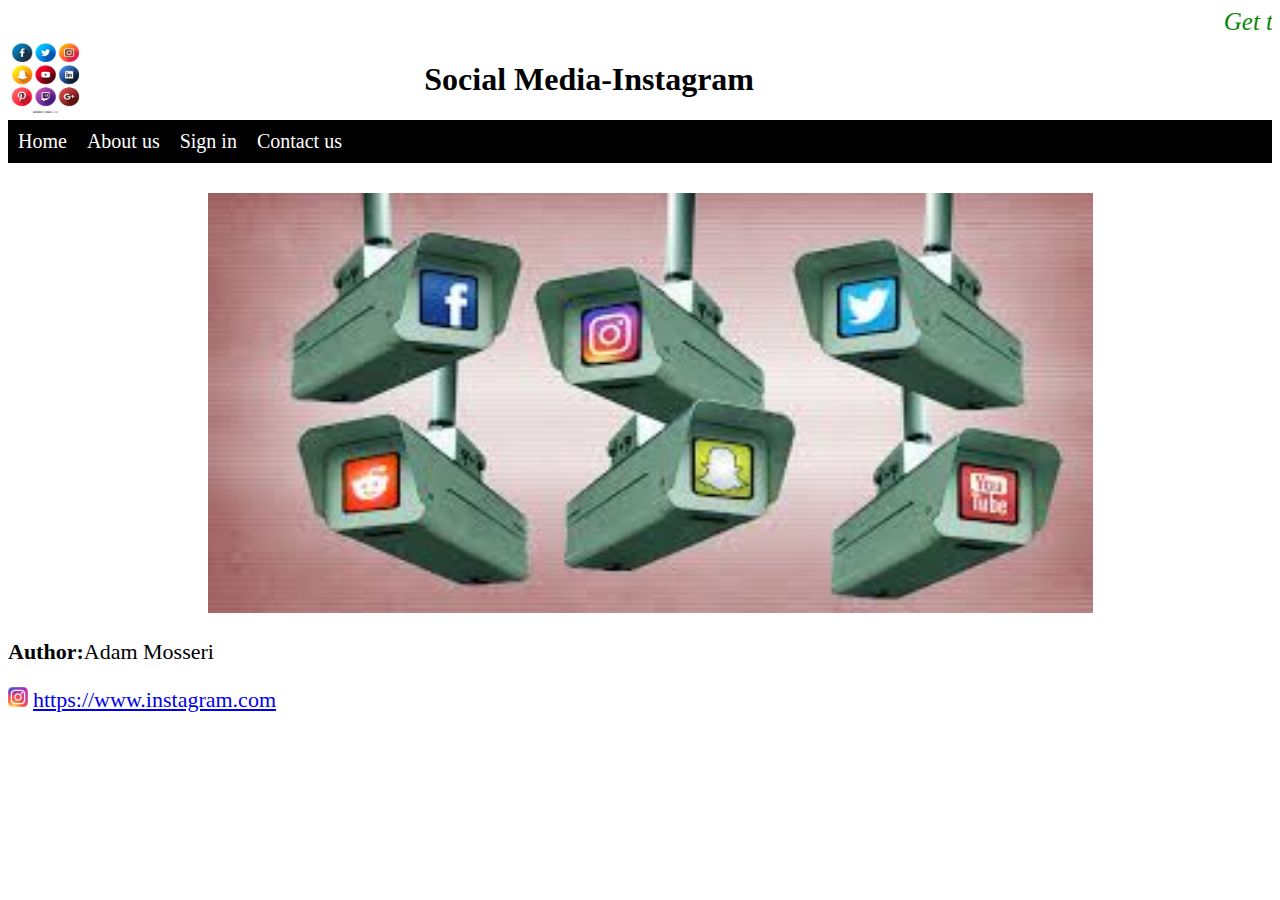
<file: index.html>
<!DOCTYPE html>
<html>
<head>
	<meta charset="utf-8">
	<link rel="stylesheet" type="text/css" href="anu project.css">
	<meta name="viewport" content="width=device-width, initial-scale=1.0">
<style>	@media(max-width: 1024px){
			body{background-color: transparent;}
		}
		@media(min-width: 1025px) and (max-width: 1200px){
			body{background-color: transparent;}
		}
		@media(min-width: 1201px){
			body{background-color: transparent;}
		}</style>
	<title>Social Media Project</title>
</head>
<body>
	<marquee>Get the latest from Instagram</marquee>
	<div class="f">
		<div class="e">
			<img src="logo.png">
		</div>
		<h1 style="margin-left: 27%;">Social Media-Instagram</h1>
	</div>
	<!--<script language="javascript" type="text/javascript" src="C:\Users\harip\OneDrive\Documents\header.txt"></script>-->
	<header>
		<nav>
			<ul class="a">
				<li><a href="home.html">Home</li></a>
				<li><a href="about.html">About us</li></a>
				<li><a href="sign in.html">Sign in</li></a>
				<li><a href="contact.html">Contact us</li></a>
			</ul>
		</nav>
	</header>
	<div class="a">
		<img src="social.jpg">
	</div>
	<footer style="font-size: 22px;">
		<p><b>Author:</b>Adam Mosseri</p>
		<img src="insta.jpg" style="width: 20px;height: 20px;margin-right: 5px;"><a href="https://www.instagram.com">https://www.instagram.com</a>
	</footer>
</body>
</html>
</file>
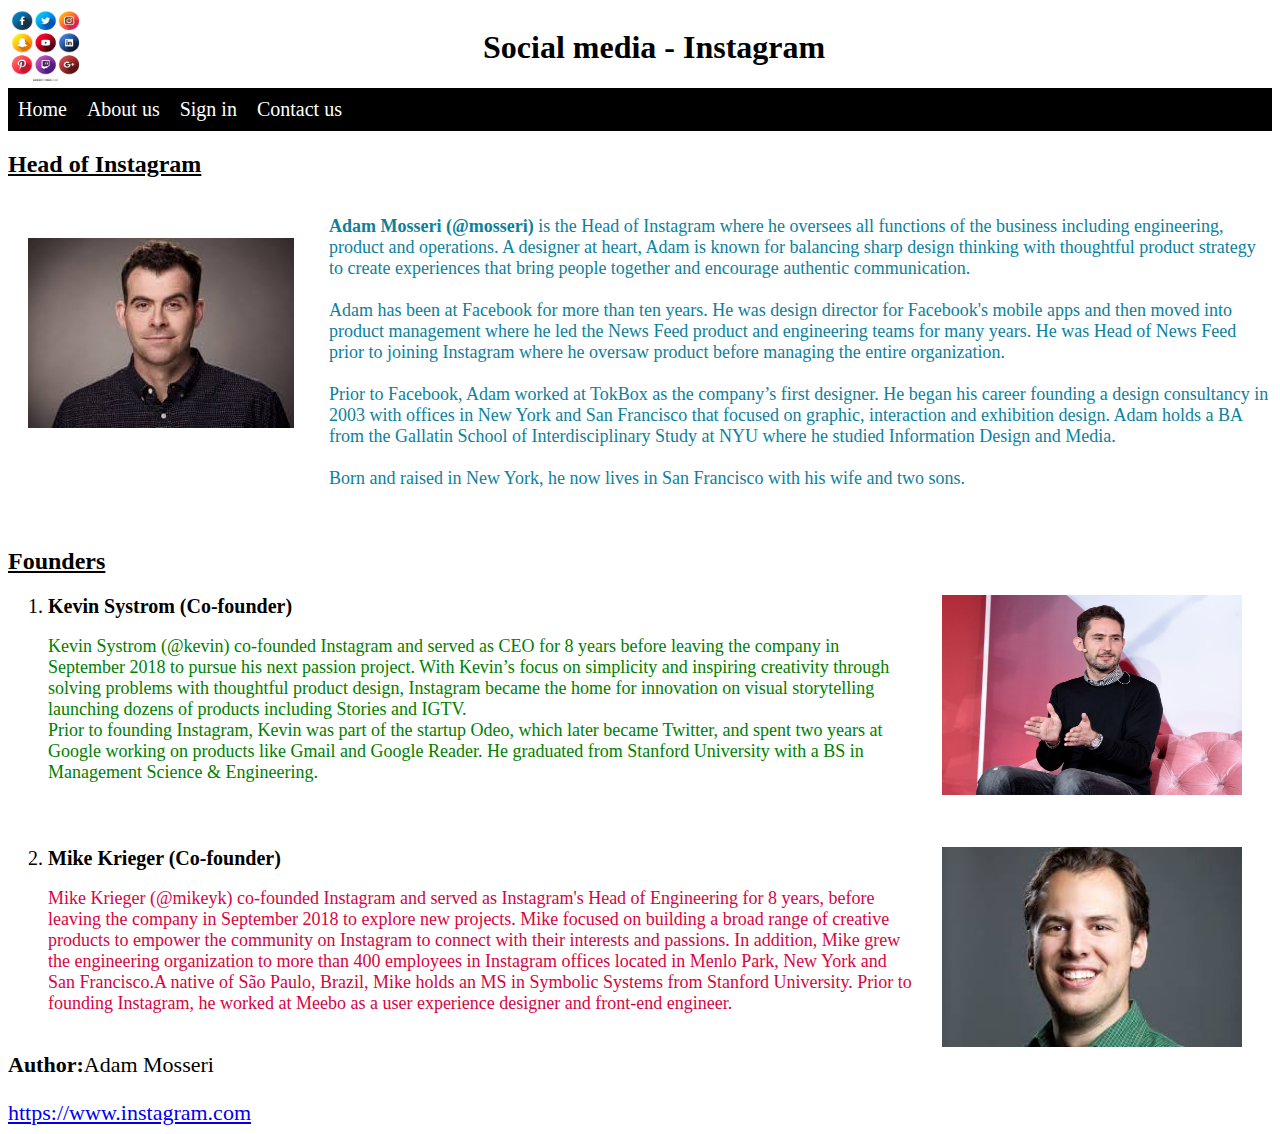
<file: about.html>
<!DOCTYPE html>
<html>
<head>
	<link rel="stylesheet" type="text/css" href="anu project.css">
	<title>About Us</title>
</head>
<body>
	<div class="f">
		<div class="e">
			<img src="logo.png">
		</div>
		<h1 style="margin-left: 400px;">Social media - Instagram</h1>
	</div>
	<!--<script language="javascript" type="text/javascript" src="C:\Users\harip\OneDrive\Documents\header.txt"></script>-->
	<header>
		<nav>
			<ul class="a">
				<li><a href="home.html">Home</li></a>
				<li><a href="about.html">About us</li></a>
				<li><a href="sign in.html">Sign in</li></a>
				<li><a href="contact.html">Contact us</li></a>
			</ul>
		</nav>
	</header>
	<h2><u>Head of Instagram</u></h2>
	<div class="m">
		<div class="n">
			<img src="adam.jpg">
		</div>
		<div class="o">
			<p style="margin-left: 15px;font-size: 18px;color: #0c819c;"><b>Adam Mosseri (@mosseri)</b> is the Head of Instagram where he oversees all functions of the business including engineering, product and operations. A designer at heart, Adam is known for balancing sharp design thinking with thoughtful product strategy to create experiences that bring people together and encourage authentic communication.<br><br>Adam has been at Facebook for more than ten years. He was design director for Facebook's mobile apps and then moved into product management where he led the News Feed product and engineering teams for many years. He was Head of News Feed prior to joining Instagram where he oversaw product before managing the entire organization.<br><br>
			Prior to Facebook, Adam worked at TokBox as the company’s first designer. He began his career founding a design consultancy in 2003 with offices in New York and San Francisco that focused on graphic, interaction and exhibition design. Adam holds a BA from the Gallatin School of Interdisciplinary Study at NYU where he studied Information Design and Media.
			<br><br>Born and raised in New York, he now lives in San Francisco with his wife and two sons.<br><br></p>
		</div>
	</div>
		<h2><u>Founders</u></h2>
		<ol style="font-size: 20px;">
			<li>
				<div class="p">
					<div class="r">
						<b>Kevin Systrom (Co-founder)</b>
						<br><p style="font-size:18px;color: green;">Kevin Systrom (@kevin) co-founded Instagram and served as CEO for 8 years before leaving the company in September 2018 to pursue his next passion project. With Kevin’s focus on simplicity and inspiring creativity through solving problems with thoughtful product design, Instagram became the home for innovation on visual storytelling launching dozens of products including Stories and IGTV.<br>Prior to founding Instagram, Kevin was part of the startup Odeo, which later became Twitter, and spent two years at Google working on products like Gmail and Google Reader. He graduated from Stanford University with a BS in Management Science & Engineering.</p>
					</div>
					<div class="q">
						<img src="kevin.jpg">
					</div>
				</div><br><br>
			</li>
			<li>
				<div class="s">
					<div class="t">
						<b>Mike Krieger (Co-founder)</b><br>
						<p style="font-size: 18px;color:#d60542;">Mike Krieger (@mikeyk) co-founded Instagram and served as Instagram's Head of Engineering for 8 years, before leaving the company in September 2018 to explore new projects. Mike focused on building a broad range of creative products to empower the community on Instagram to connect with their interests and passions. In addition, Mike grew the engineering organization to more than 400 employees in Instagram offices located in Menlo Park, New York and San Francisco.A native of São Paulo, Brazil, Mike holds an MS in Symbolic Systems from Stanford University. Prior to founding Instagram, he worked at Meebo as a user experience designer and front-end engineer.</p>
					</div>
					<div class="u">
						<img src="mike.jpg">
					</div>
			</li>
		</ol>
		<footer style="font-size: 22px;">
		<br><br><p><b>Author:</b>Adam Mosseri</p>
		<a href="https://www.instagram.com">https://www.instagram.com</a>
	</footer>
</body>
</html>
</file>
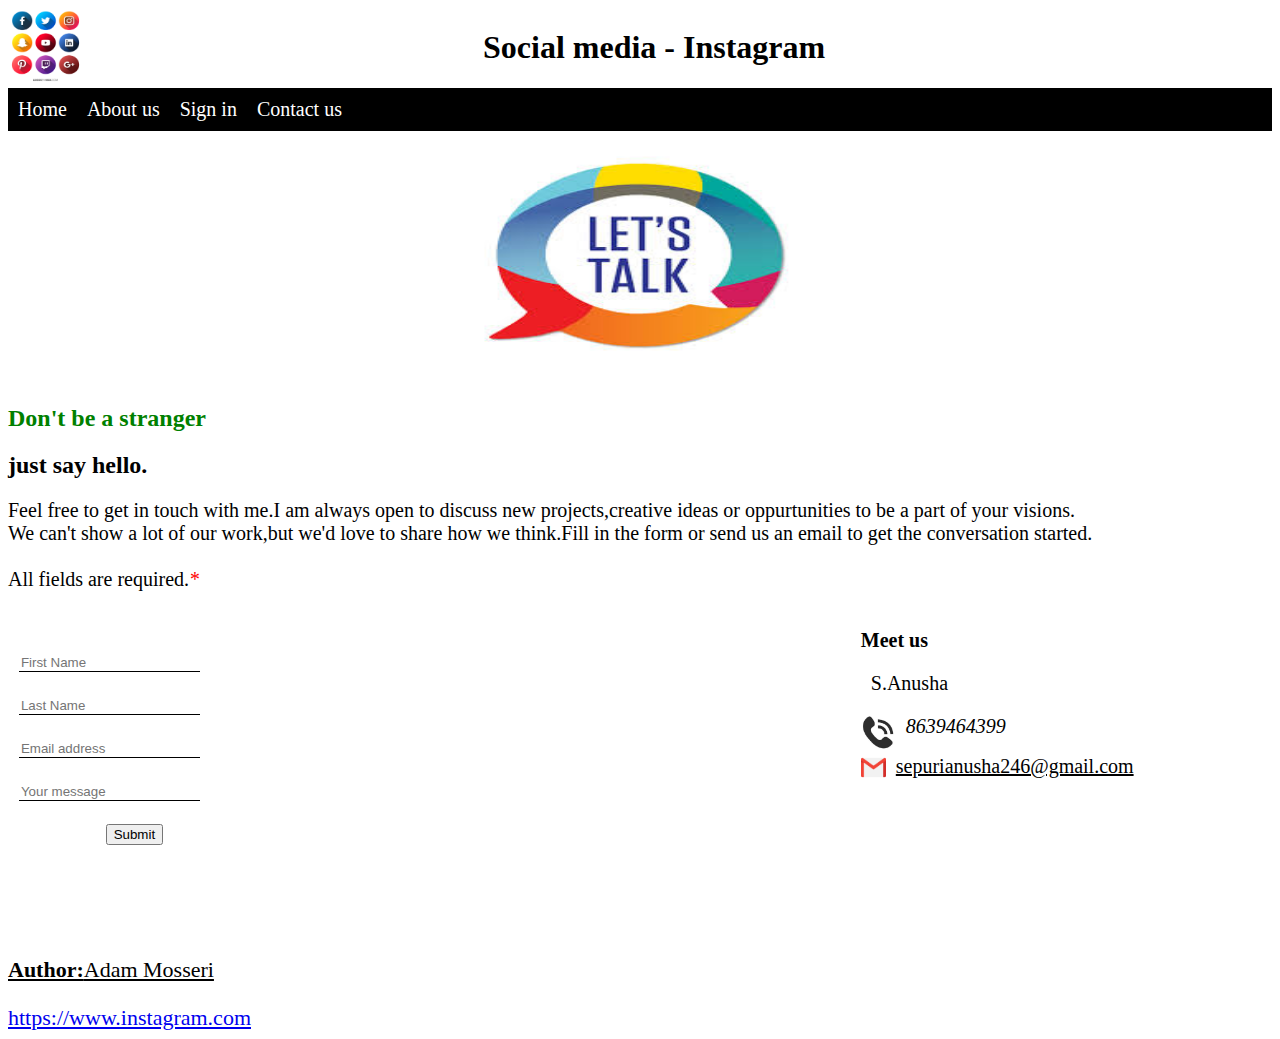
<file: contact.html>
<!DOCTYPE html>
<html>
<head>
	<link rel="stylesheet" type="text/css" href="anu project.css">
	<title>Contact</title>
</head>
<body>
	<div class="f">
		<div class="e">
			<img src="logo.png">
		</div>
		<h1 style="margin-left: 400px;">Social media - Instagram</h1>
	</div>
	<!--<script language="javascript" type="text/javascript" src="C:\Users\harip\OneDrive\Documents\header.txt"></script>-->
	<header>
		<nav>
			<ul class="a">
				<li><a href="home.html">Home</li></a>
				<li><a href="about.html">About us</li></a>
				<li><a href="sign in.html">Sign in</li></a>
				<li><a href="contact.html">Contact us</li></a>
			</ul>
		</nav>
	</header>
	<div class="v">
		<img src="talk.jpg">
	</div>
	<h2 style="color: green;">Don't be a stranger</h2>
	<h2>just say hello.</h2>
	<p style="font-size: 20px;">Feel free to get in touch with me.I am always open to discuss new projects,creative ideas or oppurtunities to be a part of your visions.<br>We can't show a lot of our work,but we'd love to share how we think.Fill in the form or send us an email to get the conversation started.<br>
	<br>All fields are required.<i style="color: red;">*</i></p><br>
	<div class="aa" >
			<form style="width: 20%;text-align: center;" class="bb">
				<p><input type="text" class="w" placeholder="First Name"></p>
				<p><input type="text" class="x" placeholder="Last Name"></p>
				<p><input type="text" class="y" placeholder="Email address"></p>
				<p><input type="text" class="z" placeholder="Your message"></p>
				<p><input type="button" value="Submit"></p>
			</form>
			<form style="width: 20%;" class="cc">
				<b>Meet us</b><br>
				<p style="margin-left: 10px;">S.Anusha</p>
				<div class="ff">
					<div class="dd">
						<img src="phone.jpg">
					</div>
					<div class="ee">
						<i style="margin-left: 10px;">8639464399</i>
					</div>
				</div>
				<div class="gg">
					<div class="hh">
						<img src="mail.png">
					</div>
					<div class="ii">
						<u style="margin-left: 10px;">sepurianusha246@gmail.com
					</div>
					
				</div>
			</form>
	</div>
	<footer style="font-size: 22px;">
		<br><br><p><b>Author:</b>Adam Mosseri</p>
		<a href="https://www.instagram.com">https://www.instagram.com</a>
	</footer>
</body>
</html>
</file>
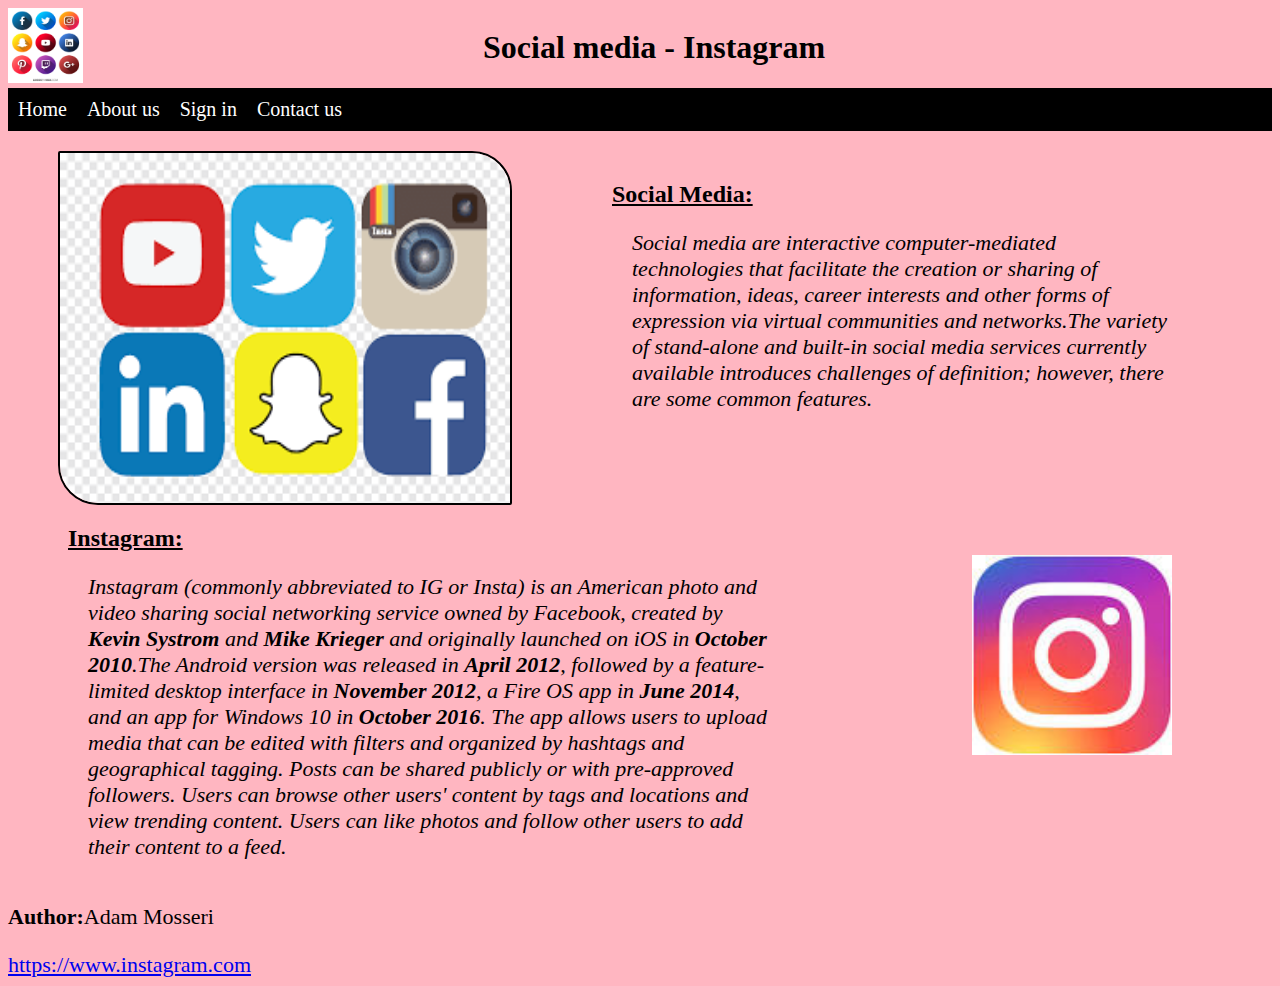
<file: home.html>
<!DOCTYPE html>
<html>
<head>
	<link rel="stylesheet" type="text/css" href="anu project.css">
	<title>Home page</title>
</head>
<body style="background-color: lightpink;">
	<div class="f">
		<div class="e">
			<img src="logo.png">
		</div>
		<h1 style="margin-left: 400px;">Social media - Instagram</h1>
	</div>
	<!--<script language="javascript" type="text/javascript" src="C:\Users\harip\OneDrive\Documents\header.txt"></script>-->
	<header>
		<nav>
			<ul class="a">
				<li><a href="home.html">Home</li></a>
				<li><a href="about.html">About us</li></a>
				<li><a href="sign in.html">Sign in</li></a>
				<li><a href="contact.html">Contact us</li></a>
			</ul>
		</nav>
	</header>
	<div class="i">
		<div class="b">
  			<img class="c" src="im3.png" style="width:450px;height: 350px;">
  			<img class="c" src="im2.jpg" style="width:450px;height: 350px;">
  			<img class="c" src="im3.jpg" style="width:450px;height: 350px;">
  			<img class="c" src="im1.jpg" style="width:450px;height: 350px;">
		</div>
		<div class="d">
			<h2><u>Social Media:</u></h2>
			<i><p style="font-size:22px;margin-left: 20px;">Social media are interactive computer-mediated technologies that facilitate the creation or sharing of information, ideas, career interests and other forms of expression via virtual communities and networks.The variety of stand-alone and built-in social media services currently available introduces challenges of definition; however, there are some common features.</p></i>
		</div>
	</div>
	<div class="h">
		<div class="l">
			<h2><u>Instagram:</u></h2>
			<i><p style="font-size: 22px;margin-left: 20px;">Instagram (commonly abbreviated to IG or Insta) is an American photo and video sharing social networking service owned by Facebook, created by <b>Kevin Systrom</b> and <b>Mike Krieger</b> and originally launched on iOS in <b>October 2010</b>.The Android version was released in <b>April 2012</b>, followed by a feature-limited desktop interface in <b>November 2012</b>, a Fire OS app in <b>June 2014</b>, and an app for Windows 10 in <b>October 2016</b>. The app allows users to upload media that can be edited with filters and organized by hashtags and geographical tagging. Posts can be shared publicly or with pre-approved followers. Users can browse other users' content by tags and locations and view trending content. Users can like photos and follow other users to add their content to a feed.
			</p></i>
		</div>
		<div class="k">
			<img src="insta.jpg">
		</div>
	</div>
	<script>
		var myIndex = 0;
		carousel();
		function carousel() {
  			var i;
  			var x = document.getElementsByClassName("c");
  			for (i = 0; i < x.length; i++) {
    			x[i].style.display = "none";  
  			}
  			myIndex++;
 			if (myIndex > x.length) {myIndex = 1}    
  			x[myIndex-1].style.display = "block";  
  			setTimeout(carousel,1000);
  		}
	</script>
	<footer style="font-size: 22px;">
		<p><b>Author:</b>Adam Mosseri</p>
		<a href="https://www.instagram.com">https://www.instagram.com</a>
	</footer>
</body>
</html>
</file>
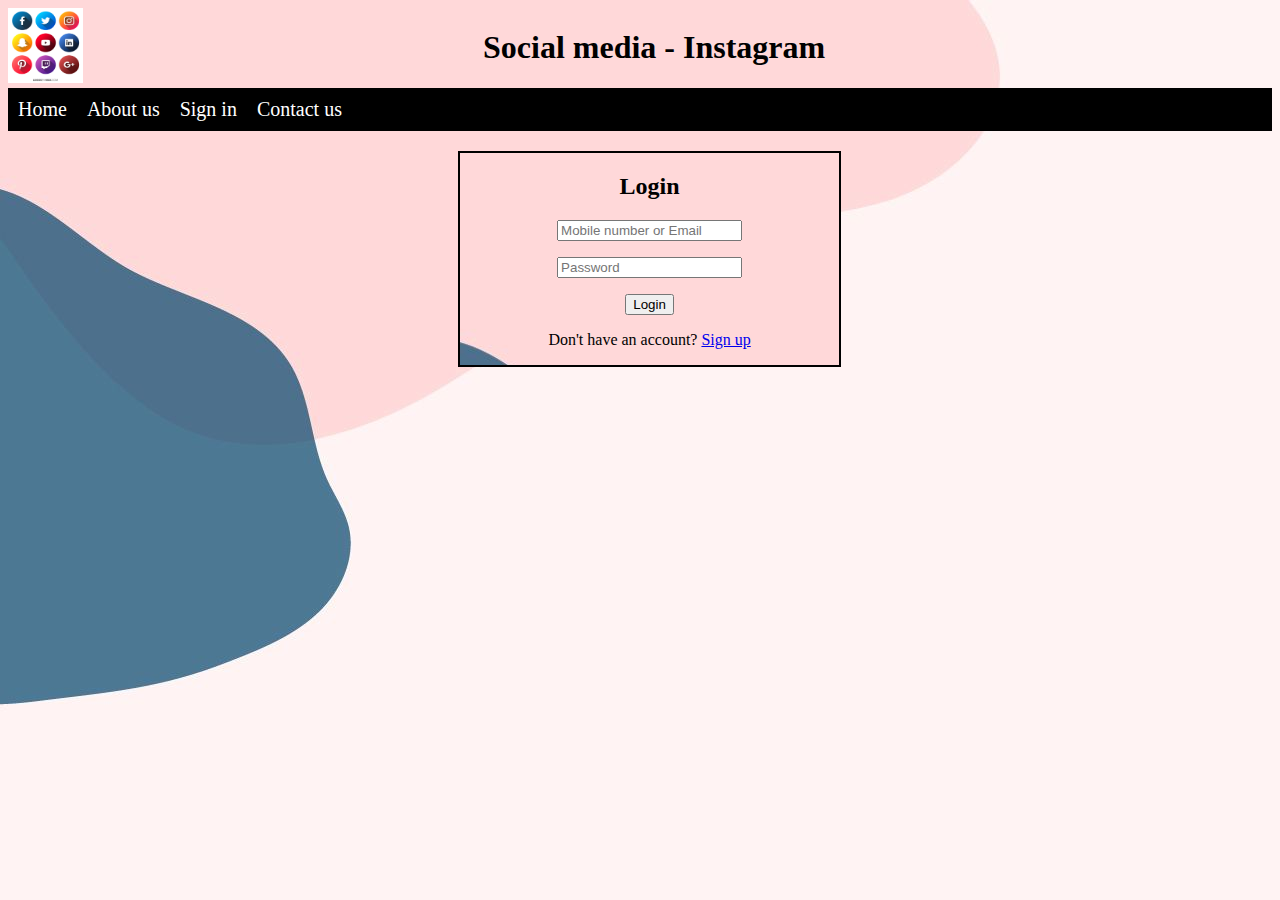
<file: login.html>
<!DOCTYPE html>
<html>
<head>
	<link rel="stylesheet" type="text/css" href="anu project.css">
	<title>Login page</title>
</head>
<body style="background-image: url('photo1.jpg');">
	<div class="f">
		<div class="e">
			<img src="logo.png">
		</div>
		<h1 style="margin-left: 400px;">Social media - Instagram</h1>
	</div>
	<!--<script language="javascript" type="text/javascript" src="C:\Users\harip\OneDrive\Documents\header.txt"></script>-->
	<header>
		<nav>
			<ul class="a">
				<li><a href="home.html">Home</li></a>
				<li><a href="about.html">About us</li></a>
				<li><a href="sign in.html">Sign in</li></a>
				<li><a href="contact.html">Contact us</li></a>
			</ul>
		</nav>
	</header>
	<form style="text-align: center;border: 2px solid black;background-image: url('photo1.jpg'); width: 30%;margin-top: 20px;margin-left: 450px;">
		<h2>Login</h2>
		<p><input type="text" placeholder="Mobile number or Email"></p>
		<p><input type="text" placeholder="Password"></p>
		<p><a href="login1.html"> <input type="button" value="Login"></p></a>
		<p>Don't have an account? <a href="sign in.html">Sign up</p>

	</form>
</body>
</html>
</file>
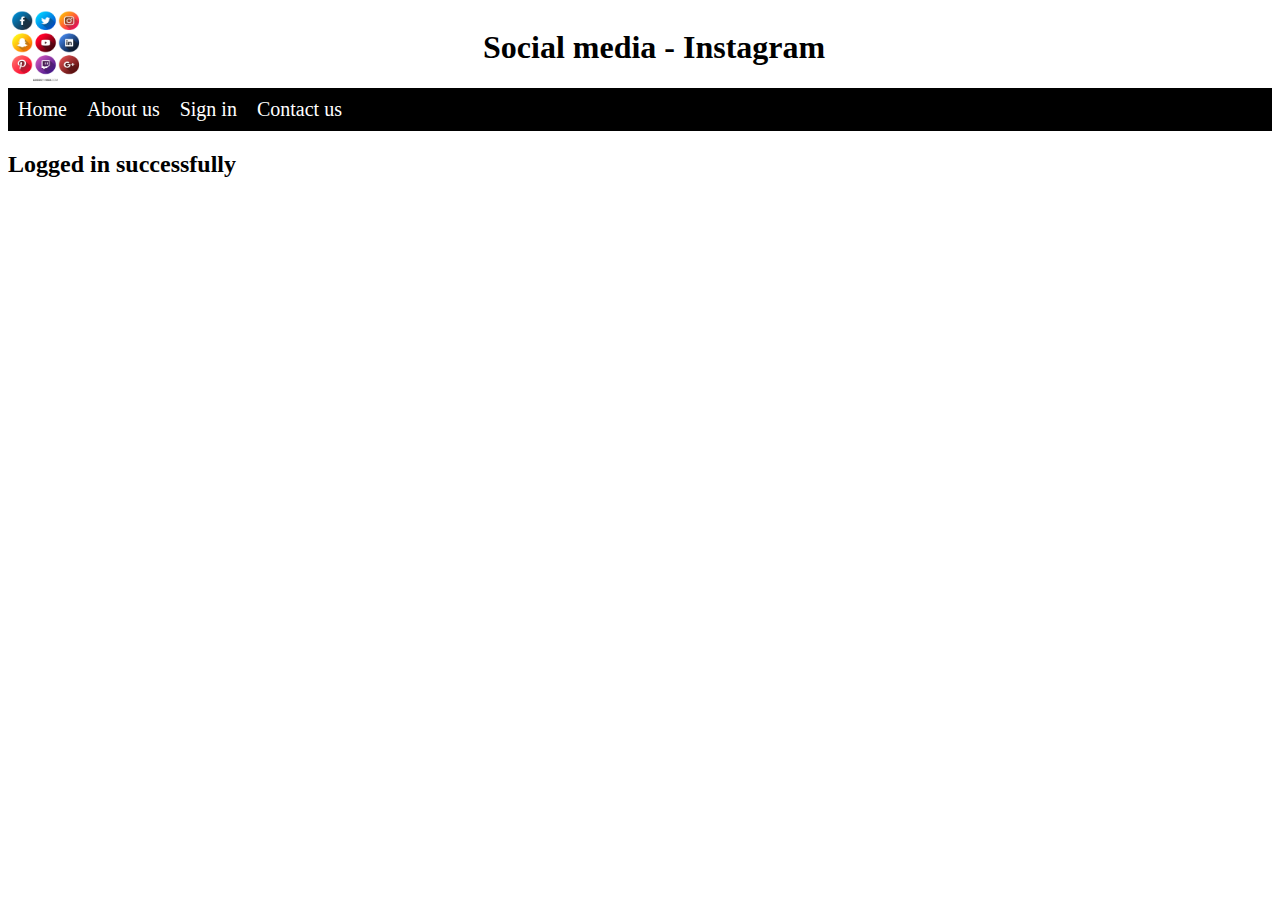
<file: login1.html>
<!DOCTYPE html>
<html>
<head>
	<title>Login</title>
	<link rel="stylesheet" type="text/css" href="anu project.css">
</head>
<body>
	<div class="f">
		<div class="e">
			<img src="logo.png">
		</div>
		<h1 style="margin-left: 400px;">Social media - Instagram</h1>
	</div>
	<!--<script language="javascript" type="text/javascript" src="C:\Users\harip\OneDrive\Documents\header.txt"></script>-->
	<header>
		<nav>
			<ul class="a">
				<li><a href="home.html">Home</li></a>
				<li><a href="about.html">About us</li></a>
				<li><a href="sign in.html">Sign in</li></a>
				<li><a href="contact.html">Contact us</li></a>
			</ul>
		</nav>
	</header>
	<h2>Logged in successfully</h2>
</body>
</html>
</file>
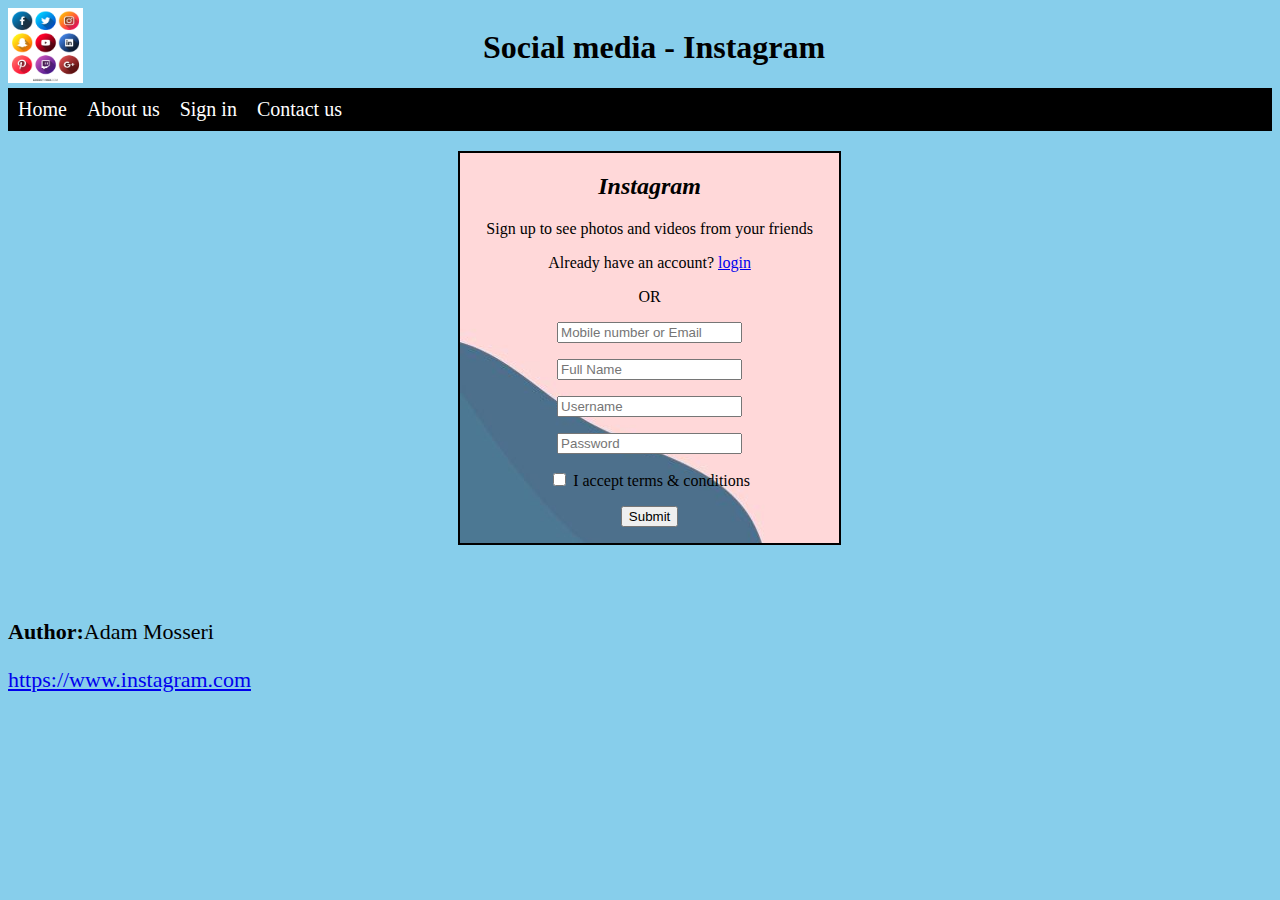
<file: sign in.html>
<!DOCTYPE html>
<html>
<head>
	<link rel="stylesheet" type="text/css" href="anu project.css">
	<title>Sign Up/Login in</title>
</head>
<body style="background-color: skyblue;">
	<div class="f">
		<div class="e">
			<img src="logo.png">
		</div>
		<h1 style="margin-left: 400px;">Social media - Instagram</h1>
	</div>
	<!--<script language="javascript" type="text/javascript" src="C:\Users\harip\OneDrive\Documents\header.txt"></script>-->
	<header>
		<nav>
			<ul class="a">
				<li><a href="home.html">Home</li></a>
				<li><a href="about.html">About us</li></a>
				<li><a href="sign in.html">Sign in</li></a>
				<li><a href="contact.html">Contact us</li></a>
			</ul>
		</nav>
	</header>
		<form style="text-align: center;border: 2px solid black;width: 30%;margin-top: 20px;margin-left: 450px;background-image: url('photo1.jpg')">
			<i><h2>Instagram</h2></i>
			<p>Sign up to see photos and videos from your friends</p>
			<p>Already have an account? <a href="login.html">login</p></a>
			<p>OR</p>
			<p><input type="text" placeholder="Mobile number or Email"></p>
			<p><input type="text" placeholder="Full Name"></p>
			<p><input type="text" placeholder="Username"></p>
			<p><input type="text" placeholder="Password"></p>
			<P><input type="checkbox"> I accept terms & conditions </input></P>
			<p><a href="submit.html"> <input type="button" value="Submit" ></p></a>
		</form>
	<footer style="font-size: 22px;">
		<br><br><p><b>Author:</b>Adam Mosseri</p>
		<a href="https://www.instagram.com">https://www.instagram.com</a>
	</footer>
</body>
</html>
</file>
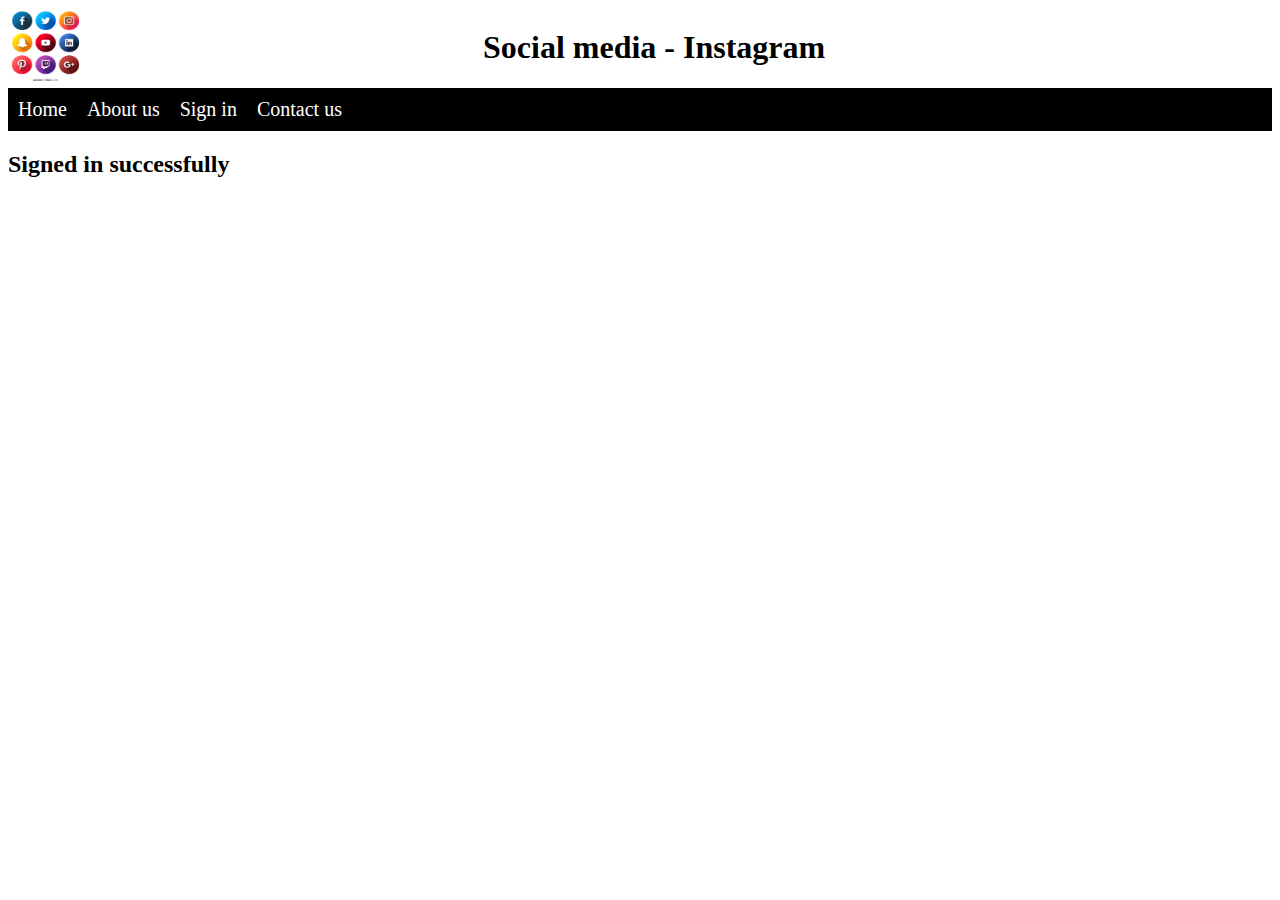
<file: submit.html>
<!DOCTYPE html>
<html>
<head>
	<title>Sign up</title>
	<link rel="stylesheet" type="text/css" href="anu project.css">
</head>
<body>
	<div class="f">
		<div class="e">
			<img src="logo.png">
		</div>
		<h1 style="margin-left: 400px;">Social media - Instagram</h1>
	</div>
	<!--<script language="javascript" type="text/javascript" src="C:\Users\harip\OneDrive\Documents\header.txt"></script>-->
	<header>
		<nav>
			<ul class="a">
				<li><a href="home.html">Home</li></a>
				<li><a href="about.html">About us</li></a>
				<li><a href="sign in.html">Sign in</li></a>
				<li><a href="contact.html">Contact us</li></a>
			</ul>
		</nav>
	</header>
	<h2>Signed in successfully</h2>
</body>
</html>
</file>
<file: anu project.css>
marquee{
		font-size: 25px;
		font-style: italic;
		color: green;
}
@media(max-width: 1024px){
			body{background-color: transparent;}
		}
		@media(min-width: 1025px) and (max-width: 1200px){
			body{background-color: transparent;}
		}
		@media(min-width: 1201px){
			body{background-color: transparent;}
		}
ul {
  list-style-type: none;
  margin: 0;
  padding: 0;
  overflow: hidden;
  background-color: black;
}
li {
  float: left;
}

li a{
  font-size: 20px;
  font-family: cursive;
  display: block;
  color: white;
  text-align: center;
  padding:10px;
  text-decoration: none;
}

li a:hover {
  background-color: gray;
}
.a img{
	padding-top: 30px;
	margin-left: 200px;	
	width: 70%;
	height: 420px;
}
.b{
	margin-top: 20px;
	margin-left: 50px;
}
.b img{
	border:2px solid black;
	border-radius: 2px 40px;
}
.c{
	display: none;
}
.d{
	margin-left: 100px;
	margin-top: 30px;
	margin-right: 100px;
}
.e img{
	width: 75px;
	height: 75px;
}
.f{
	display: flex;
	flex-direction: row;
}
.i{
	display: flex;
	flex-direction: row;
}
.h{
	display: flex;
	flex-direction: row;
}
.k img{
	height: 200px;
	margin-right: 100px;
	margin-top: 50px;
}
.l{
	margin-left: 60px;
	margin-right: 200px;
}
.m,.p,.s{
	display: flex;
	flex-direction: row;
}
.n{
	margin-top: 40px;
	margin-left: 20px;
	margin-right: 20px;
}
.q img,.u img{
	width:300px;
	height:200px;
	margin-left: 30px;
	margin-right: 30px;
}
.v img{ 
	margin-left: 450px;
	height: 250px;
	width: 350px;
}
.w,.y,.x,.z{
	background: transparent;
    border: none;
    border-bottom: 1px solid #000000;
 	margin-left: -50px;
}
.aa{
	font-size: 20px;
	display: flex;
	flex-direction: row;
}
.cc{
	margin-left: 600px;
}
.dd img{
	width: 35px;
	height: 35px;
}
.hh img{
	width: 25px;
	height: 25px;
}
.ff,.gg{
	display: flex;
	flex-direction: row;
}
</file>
